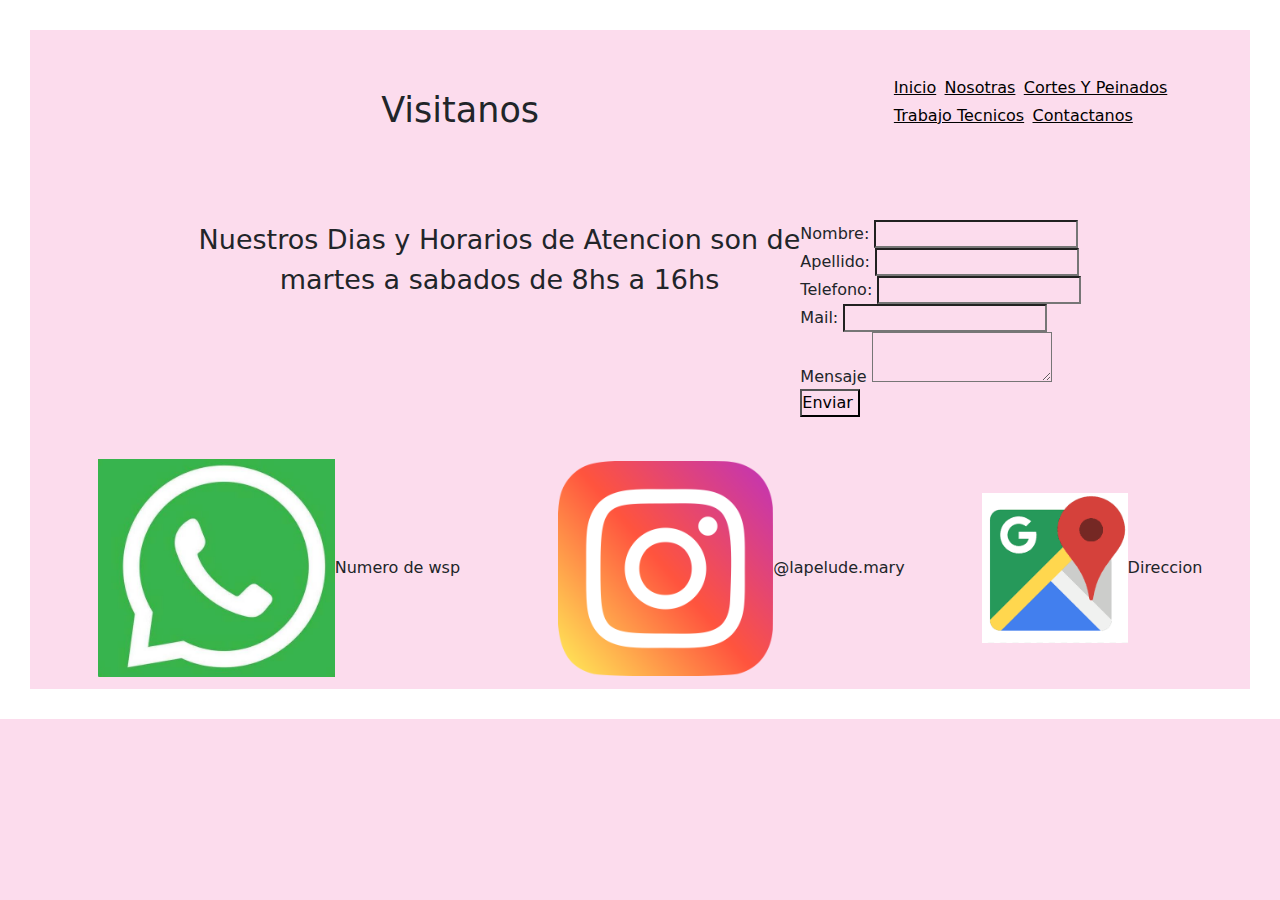
<file: page/contactos.html>
<!DOCTYPE html>
<html lang="es">
<head>
    <meta charset="UTF-8">
    <meta name="viewport" content="width=device-width, initial-scale=1.0">
    <title>Contactos-LaPeludeMari</title>
    <link rel="stylesheet" href="../assets/css/style.css">
    <link href="https://cdn.jsdelivr.net/npm/bootstrap@5.3.3/dist/css/bootstrap.min.css" rel="stylesheet" integrity="sha384-QWTKZyjpPEjISv5WaRU9OFeRpok6YctnYmDr5pNlyT2bRjXh0JMhjY6hW+ALEwIH" crossorigin="anonymous">  

</head>
<body>
    <header>
            <h2 class="block"> Visitanos</h2>
            <nav>
            <ul class ="menu">
                <li><a href="../index.html"> Inicio</a></li>
                <li><a href="../page/inicio.html"> Nosotras</a></li>
                <li><a href="../page/cortes.html"> Cortes Y Peinados</a></li>
                <li><a href="../page/trabajos.html"> Trabajo Tecnicos</a></li>
                <li><a href="../page/contactos.html"> Contactanos</a></li>
            </ul>
            </nav>
    </header> 
    <main>
            <p> Nuestros Dias y Horarios de Atencion son de <br> martes a sabados de 8hs a 16hs  </p>
            <!-- formulario-->
             <br>
            <form class="formulario" action="/submit" method=" post">
                <label for=" nombre">Nombre:</label>
                <input type="text" name="nombre " id="nombre">
                <br>
                <label for=" apellido">Apellido:</label>
                <input type="text" name="apellido " id="apellido">
                <br>
             <label for="telefono">Telefono:</label>
                <input type="text" name="telefono " id="telefono">
                <br>
                <label for=" mail">Mail: </label>
                <input type="text" name="mail " id="mail">
                <br>
                <label for=" mensaje">Mensaje</label>
                <textarea name="mensaje" id="mensaje"></textarea>
                <br> 
                <input type="submit" value="Enviar ">
            </form> 
    </main>
    <footer>
            <div class="contacto" >
            <div class="c1">  <img src="../assets/img/wsp logo.jpeg"   width="40:40;"       alt=" wsp" > Numero de wsp</div> <!-- link que lo lleva directamente -->
            <div class="c2">  <img src="../assets/img/instagram.png "  width="80:80;"       alt=" instagram" > @lapelude.mary</div>
            <div class="c3">  <img src="../assets/img/ubicacion.png "  width="80:80;"       alt=" Direcion" > Direccion</div>
            </div>
   </footer>
</body>
</html>
</file>
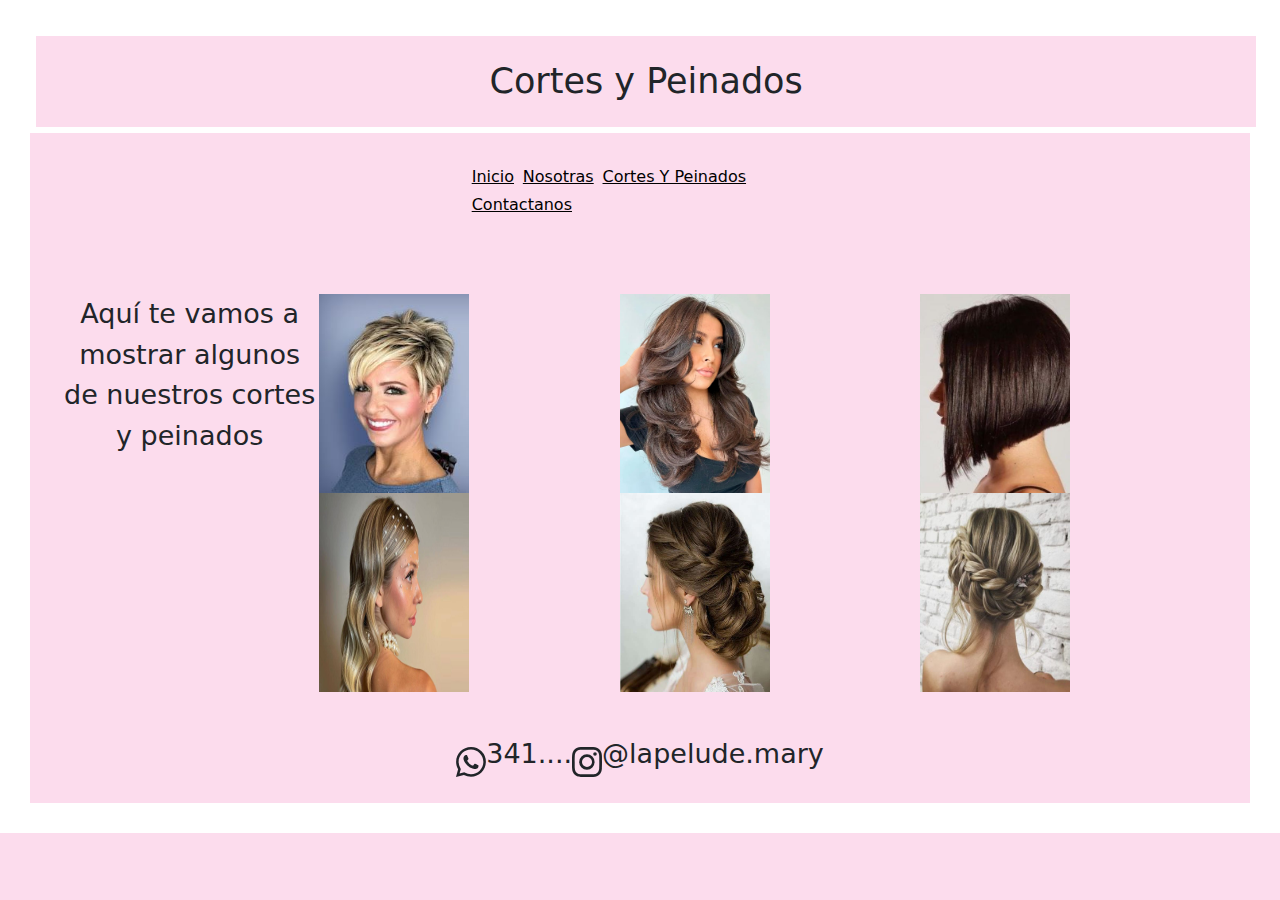
<file: page/cortes.html>
<!DOCTYPE html>
<html lang="es">
<head>
    <meta charset="UTF-8">
    <meta name="viewport" content="width=device-width, initial-scale=1.0">
    <title>Cortes Y Peinados-LaPeludeMari</title>
    <link rel="stylesheet" href="../assets/css/style.css">
    <link href="https://cdn.jsdelivr.net/npm/bootstrap@5.3.3/dist/css/bootstrap.min.css" rel="stylesheet" integrity="sha384-QWTKZyjpPEjISv5WaRU9OFeRpok6YctnYmDr5pNlyT2bRjXh0JMhjY6hW+ALEwIH" crossorigin="anonymous">  

   
</head>
<body>
    <h1 class="block"> Cortes y Peinados  </h1  >
    <header>
        
        <nav>
        <ul class ="menu">
            <li><a href="../index.html"> Inicio</a></li>
            <li><a href="../page/inicio.html"> Nosotras</a></li>
            <li><a href="../page/cortes.html"> Cortes Y Peinados</a></li>
            <li><a href="../page/contactos.html"> Contactanos</a></li>
        </ul>
        </nav>
    </header>
    <main>
        <p> Aquí te vamos a mostrar algunos de nuestros cortes y peinados</p>
        <div class="conteiner">
            <div> <img class="item" width="300 : 300;"  src="../assets/img/corte 1.jpeg"    alt=" corte de pelo arriba de las oreja  "> </div>
            <div> <img class="item" width="300 : 300;"  src="../assets/img/corte 2.jpeg"    alt=" corte de pelo desmechado "> </div>
            <div> <img class="item" width="300 : 300;"  src="../assets/img/corte 3.jpeg"    alt=" corte de pelo carre "> </div>
            <div> <img class="item" width="300 : 300;"  src="../assets/img/peinado 1.jpeg"  alt=" peinado con ondas  y el flequillo aplastado con brillos pegados "> </div>
            <div> <img class="item" width="300 : 300;"  src="../assets/img/peinado 2.jpeg"  alt=" peinado recogido descontracturado con un trenza que agarra todo el pelo "> </div>
            <div> <img class="item" width="300 : 300;"  src="../assets/img/peinado 3.jpeg"  alt=" peinado que agarra todo el pelo con una tranza  "> </div>
        </div>
    </main>
    <footer> 
        <div>
            <svg xmlns="http://www.w3.org/2000/svg" width="30" height="30" fill="currentColor" class="whatsapp" viewBox="0 0 16 16">
                <path d="M13.601 2.326A7.85 7.85 0 0 0 7.994 0C3.627 0 .068 3.558.064 7.926c0 1.399.366 2.76 1.057 3.965L0 16l4.204-1.102a7.9 7.9 0 0 0 3.79.965h.004c4.368 0 7.926-3.558 7.93-7.93A7.9 7.9 0 0 0 13.6 2.326zM7.994 14.521a6.6 6.6 0 0 1-3.356-.92l-.24-.144-2.494.654.666-2.433-.156-.251a6.56 6.56 0 0 1-1.007-3.505c0-3.626 2.957-6.584 6.591-6.584a6.56 6.56 0 0 1 4.66 1.931 6.56 6.56 0 0 1 1.928 4.66c-.004 3.639-2.961 6.592-6.592 6.592m3.615-4.934c-.197-.099-1.17-.578-1.353-.646-.182-.065-.315-.099-.445.099-.133.197-.513.646-.627.775-.114.133-.232.148-.43.05-.197-.1-.836-.308-1.592-.985-.59-.525-.985-1.175-1.103-1.372-.114-.198-.011-.304.088-.403.087-.088.197-.232.296-.346.1-.114.133-.198.198-.33.065-.134.034-.248-.015-.347-.05-.099-.445-1.076-.612-1.47-.16-.389-.323-.335-.445-.34-.114-.007-.247-.007-.38-.007a.73.73 0 0 0-.529.247c-.182.198-.691.677-.691 1.654s.71 1.916.81 2.049c.098.133 1.394 2.132 3.383 2.992.47.205.84.326 1.129.418.475.152.904.129 1.246.08.38-.058 1.171-.48 1.338-.943.164-.464.164-.86.114-.943-.049-.084-.182-.133-.38-.232"/>
              </svg> <p> 341....</p>
            </br>
              <svg xmlns="http://www.w3.org/2000/svg" width="30" height="30" fill="currentColor" class="instagram" viewBox="0 0 16 16">
                <path d="M8 0C5.829 0 5.556.01 4.703.048 3.85.088 3.269.222 2.76.42a3.9 3.9 0 0 0-1.417.923A3.9 3.9 0 0 0 .42 2.76C.222 3.268.087 3.85.048 4.7.01 5.555 0 5.827 0 8.001c0 2.172.01 2.444.048 3.297.04.852.174 1.433.372 1.942.205.526.478.972.923 1.417.444.445.89.719 1.416.923.51.198 1.09.333 1.942.372C5.555 15.99 5.827 16 8 16s2.444-.01 3.298-.048c.851-.04 1.434-.174 1.943-.372a3.9 3.9 0 0 0 1.416-.923c.445-.445.718-.891.923-1.417.197-.509.332-1.09.372-1.942C15.99 10.445 16 10.173 16 8s-.01-2.445-.048-3.299c-.04-.851-.175-1.433-.372-1.941a3.9 3.9 0 0 0-.923-1.417A3.9 3.9 0 0 0 13.24.42c-.51-.198-1.092-.333-1.943-.372C10.443.01 10.172 0 7.998 0zm-.717 1.442h.718c2.136 0 2.389.007 3.232.046.78.035 1.204.166 1.486.275.373.145.64.319.92.599s.453.546.598.92c.11.281.24.705.275 1.485.039.843.047 1.096.047 3.231s-.008 2.389-.047 3.232c-.035.78-.166 1.203-.275 1.485a2.5 2.5 0 0 1-.599.919c-.28.28-.546.453-.92.598-.28.11-.704.24-1.485.276-.843.038-1.096.047-3.232.047s-2.39-.009-3.233-.047c-.78-.036-1.203-.166-1.485-.276a2.5 2.5 0 0 1-.92-.598 2.5 2.5 0 0 1-.6-.92c-.109-.281-.24-.705-.275-1.485-.038-.843-.046-1.096-.046-3.233s.008-2.388.046-3.231c.036-.78.166-1.204.276-1.486.145-.373.319-.64.599-.92s.546-.453.92-.598c.282-.11.705-.24 1.485-.276.738-.034 1.024-.044 2.515-.045zm4.988 1.328a.96.96 0 1 0 0 1.92.96.96 0 0 0 0-1.92m-4.27 1.122a4.109 4.109 0 1 0 0 8.217 4.109 4.109 0 0 0 0-8.217m0 1.441a2.667 2.667 0 1 1 0 5.334 2.667 2.667 0 0 1 0-5.334"/>
              </svg> <p> @lapelude.mary</p>
            </div>
    </footer>

</body>
</html>
</file>
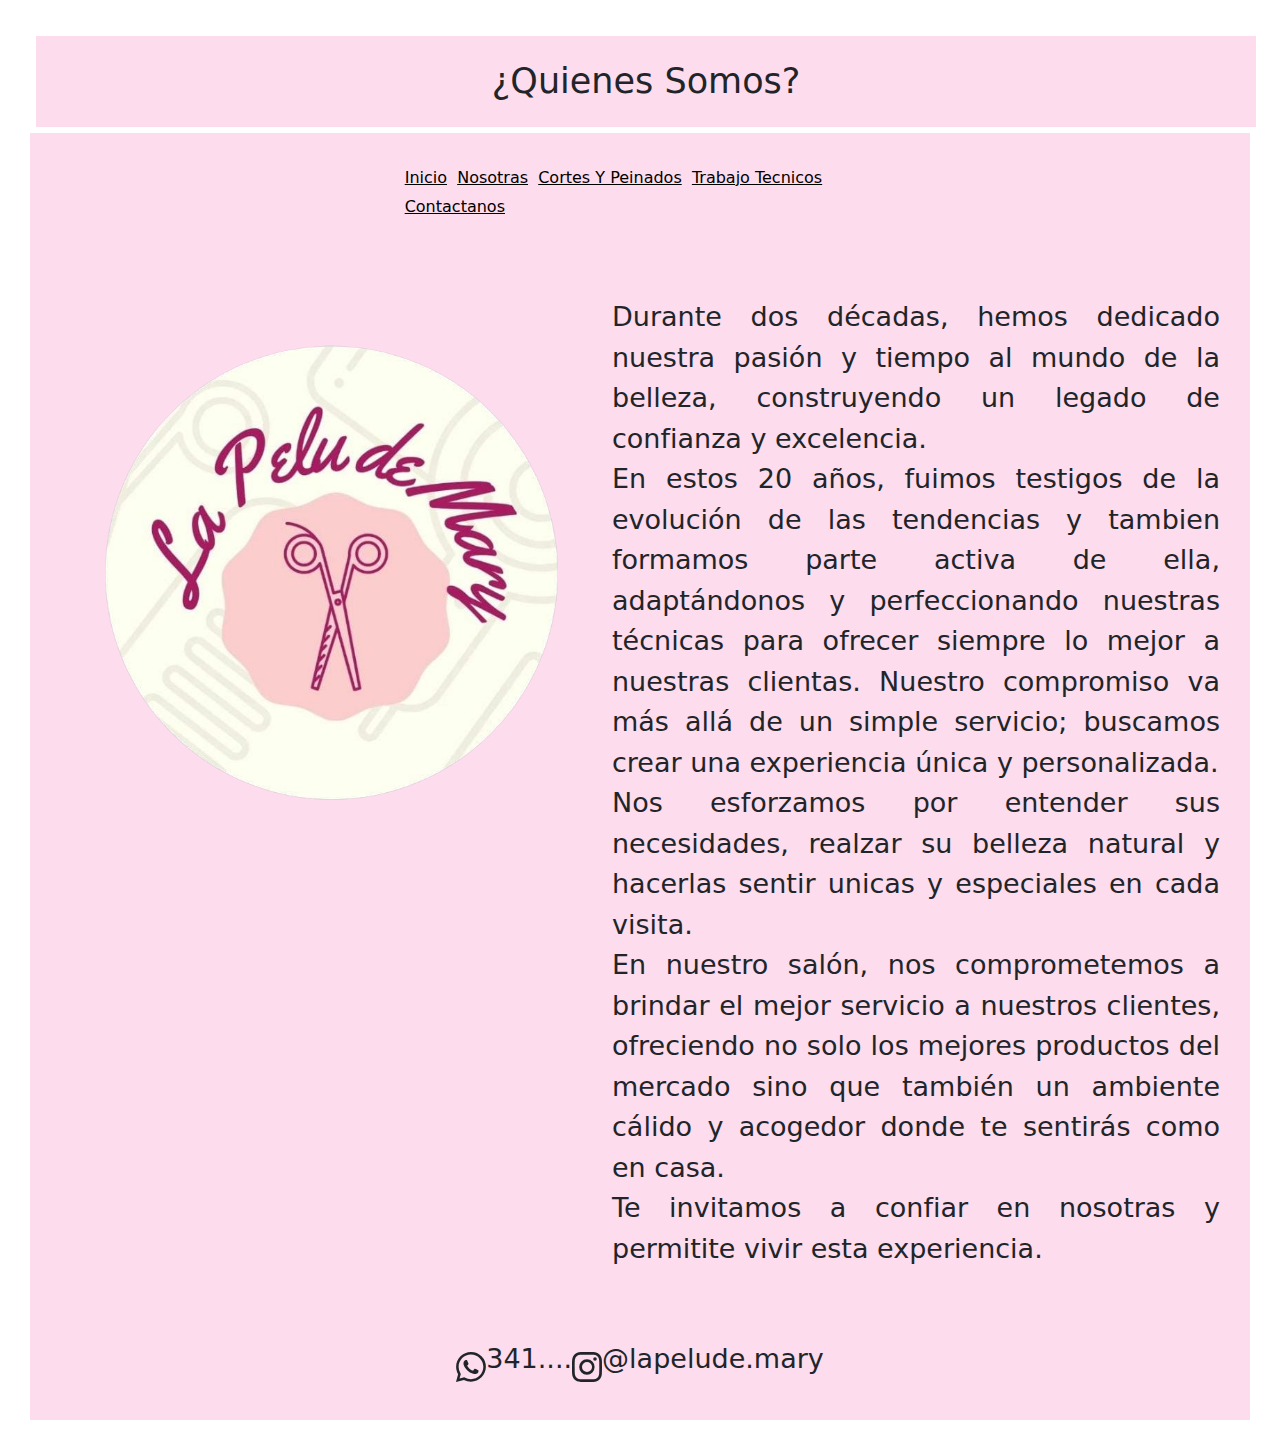
<file: page/inicio.html>
<!DOCTYPE html>
<html lang="es">
<head>
    <meta charset="UTF-8">
    <meta name="viewport" content="width=device-width, initial-scale=1.0">
    <title>Inicio-LaPeludeMari</title>
    <link rel="stylesheet" href= "../assets/css/style.css">
    <link href="https://cdn.jsdelivr.net/npm/bootstrap@5.3.3/dist/css/bootstrap.min.css" rel="stylesheet" integrity="sha384-QWTKZyjpPEjISv5WaRU9OFeRpok6YctnYmDr5pNlyT2bRjXh0JMhjY6hW+ALEwIH" crossorigin="anonymous">  

</head>
<body>
    <h1 class="block"> ¿Quienes Somos?</h1>
    <header>
         <nav>
            <ul class ="menu">
                <li><a href="../index.html"> Inicio</a></li>
                <li><a href="../page/inicio.html"> Nosotras</a></li>
                <li><a href="../page/cortes.html"> Cortes Y Peinados</a></li>
                <li><a href="../page/trabajos.html"> Trabajo Tecnicos</a></li>
                <li><a href="../page/contactos.html"> Contactanos</a></li>
            </ul>
        </nav>    
    </header>
    <main>
        <div class= "nosotras"> 
            <img src="../assets/img/logo.png" alt="logo que dice la pelu de mary y unas tijeras abiertas para abajo " > 
            <blockquote class="blockquote">
             <p > Durante dos décadas, hemos dedicado nuestra pasión y tiempo al mundo de la belleza, construyendo un legado de confianza y excelencia.
            <br> En estos 20 años, fuimos testigos de la evolución de las tendencias y tambien formamos parte activa de ella, adaptándonos y perfeccionando nuestras técnicas para ofrecer siempre lo mejor a nuestras clientas.
            Nuestro compromiso va más allá de un simple servicio; buscamos crear una experiencia única y personalizada. 
            <br> Nos esforzamos por entender sus necesidades, realzar su belleza natural y hacerlas sentir unicas y especiales en cada visita.
            <br> En nuestro salón, nos comprometemos a brindar el mejor servicio a nuestros clientes, ofreciendo no solo los mejores productos del mercado sino que también un ambiente cálido y acogedor donde te sentirás como en casa. 
            <br> Te invitamos a confiar en nosotras y permitite vivir esta experiencia.
            </p> </blockquote>
           

        </div>
    </main>
    <footer> 
        <footer>  <!-- tienenque ser botones -->
            <div>
            <svg xmlns="http://www.w3.org/2000/svg" width="30" height="30" fill="currentColor" class="whatsapp" viewBox="0 0 16 16">
                <path d="M13.601 2.326A7.85 7.85 0 0 0 7.994 0C3.627 0 .068 3.558.064 7.926c0 1.399.366 2.76 1.057 3.965L0 16l4.204-1.102a7.9 7.9 0 0 0 3.79.965h.004c4.368 0 7.926-3.558 7.93-7.93A7.9 7.9 0 0 0 13.6 2.326zM7.994 14.521a6.6 6.6 0 0 1-3.356-.92l-.24-.144-2.494.654.666-2.433-.156-.251a6.56 6.56 0 0 1-1.007-3.505c0-3.626 2.957-6.584 6.591-6.584a6.56 6.56 0 0 1 4.66 1.931 6.56 6.56 0 0 1 1.928 4.66c-.004 3.639-2.961 6.592-6.592 6.592m3.615-4.934c-.197-.099-1.17-.578-1.353-.646-.182-.065-.315-.099-.445.099-.133.197-.513.646-.627.775-.114.133-.232.148-.43.05-.197-.1-.836-.308-1.592-.985-.59-.525-.985-1.175-1.103-1.372-.114-.198-.011-.304.088-.403.087-.088.197-.232.296-.346.1-.114.133-.198.198-.33.065-.134.034-.248-.015-.347-.05-.099-.445-1.076-.612-1.47-.16-.389-.323-.335-.445-.34-.114-.007-.247-.007-.38-.007a.73.73 0 0 0-.529.247c-.182.198-.691.677-.691 1.654s.71 1.916.81 2.049c.098.133 1.394 2.132 3.383 2.992.47.205.84.326 1.129.418.475.152.904.129 1.246.08.38-.058 1.171-.48 1.338-.943.164-.464.164-.86.114-.943-.049-.084-.182-.133-.38-.232"/>
              </svg> <p> 341....</p>
            </br>
              <svg xmlns="http://www.w3.org/2000/svg" width="30" height="30" fill="currentColor" class="instagram" viewBox="0 0 16 16">
                <path d="M8 0C5.829 0 5.556.01 4.703.048 3.85.088 3.269.222 2.76.42a3.9 3.9 0 0 0-1.417.923A3.9 3.9 0 0 0 .42 2.76C.222 3.268.087 3.85.048 4.7.01 5.555 0 5.827 0 8.001c0 2.172.01 2.444.048 3.297.04.852.174 1.433.372 1.942.205.526.478.972.923 1.417.444.445.89.719 1.416.923.51.198 1.09.333 1.942.372C5.555 15.99 5.827 16 8 16s2.444-.01 3.298-.048c.851-.04 1.434-.174 1.943-.372a3.9 3.9 0 0 0 1.416-.923c.445-.445.718-.891.923-1.417.197-.509.332-1.09.372-1.942C15.99 10.445 16 10.173 16 8s-.01-2.445-.048-3.299c-.04-.851-.175-1.433-.372-1.941a3.9 3.9 0 0 0-.923-1.417A3.9 3.9 0 0 0 13.24.42c-.51-.198-1.092-.333-1.943-.372C10.443.01 10.172 0 7.998 0zm-.717 1.442h.718c2.136 0 2.389.007 3.232.046.78.035 1.204.166 1.486.275.373.145.64.319.92.599s.453.546.598.92c.11.281.24.705.275 1.485.039.843.047 1.096.047 3.231s-.008 2.389-.047 3.232c-.035.78-.166 1.203-.275 1.485a2.5 2.5 0 0 1-.599.919c-.28.28-.546.453-.92.598-.28.11-.704.24-1.485.276-.843.038-1.096.047-3.232.047s-2.39-.009-3.233-.047c-.78-.036-1.203-.166-1.485-.276a2.5 2.5 0 0 1-.92-.598 2.5 2.5 0 0 1-.6-.92c-.109-.281-.24-.705-.275-1.485-.038-.843-.046-1.096-.046-3.233s.008-2.388.046-3.231c.036-.78.166-1.204.276-1.486.145-.373.319-.64.599-.92s.546-.453.92-.598c.282-.11.705-.24 1.485-.276.738-.034 1.024-.044 2.515-.045zm4.988 1.328a.96.96 0 1 0 0 1.92.96.96 0 0 0 0-1.92m-4.27 1.122a4.109 4.109 0 1 0 0 8.217 4.109 4.109 0 0 0 0-8.217m0 1.441a2.667 2.667 0 1 1 0 5.334 2.667 2.667 0 0 1 0-5.334"/>
              </svg> <p> @lapelude.mary</p>
            </div>
        </footer>
    </footer>

</body>
</html>
</file>
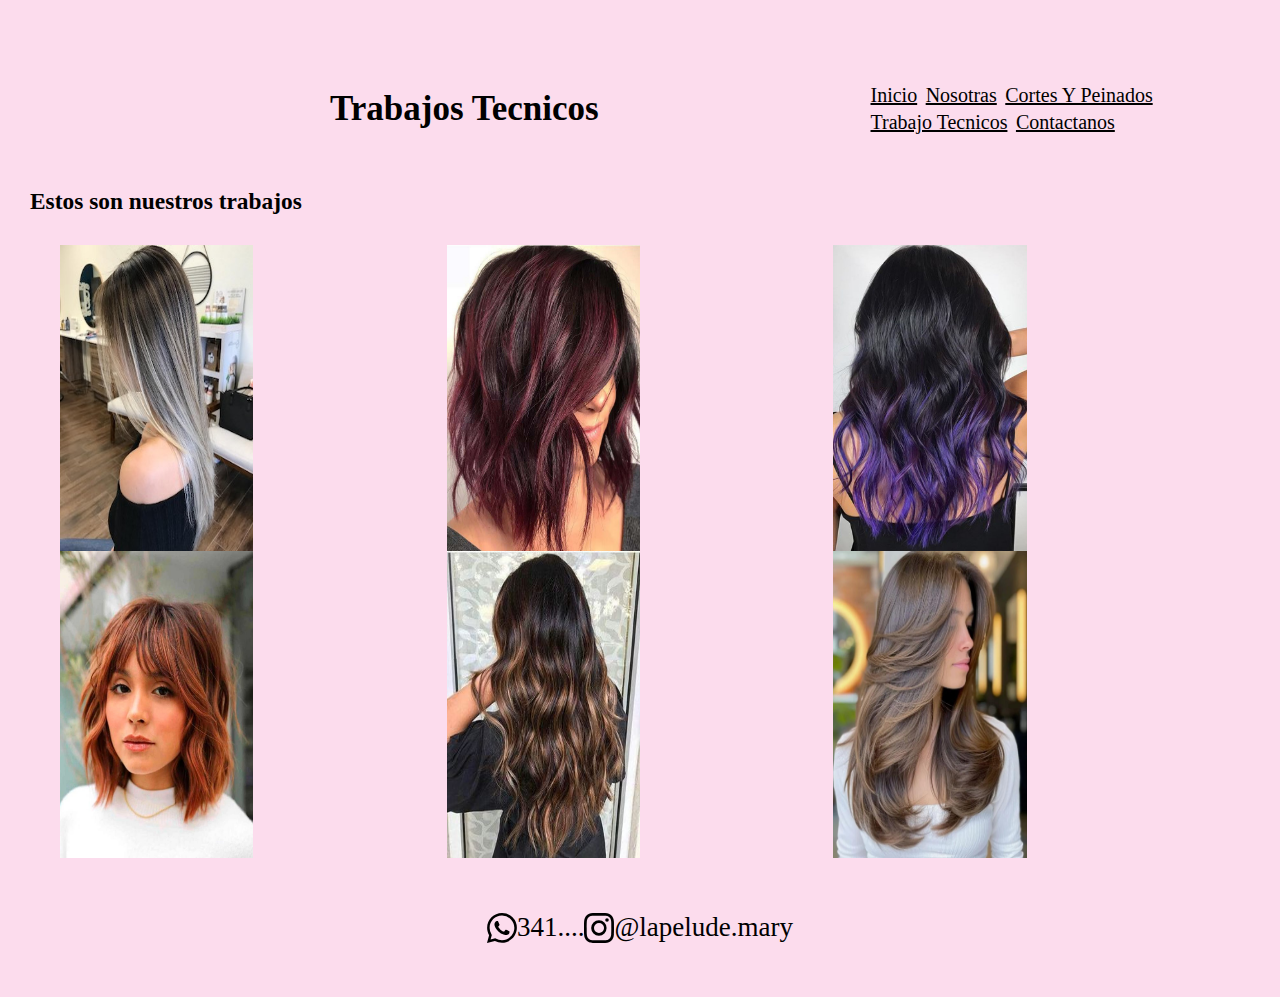
<file: page/trabajos.html>
<!DOCTYPE html>
<html lang="es">
<head>
    <meta charset="UTF-8">
    <meta name="viewport" content="width=device-width, initial-scale=1.0">
    <title>Trabajos Tecnicós-LaPeludeMari</title>
    <link rel="stylesheet" href="../assets/css/style.css">
</head>
<body>
    <header>
            <h2 class="block"> Trabajos Tecnicos </h2>
            <nav>
            <ul class ="menu">
                <li><a href="../index.html"> Inicio</a></li>
                <li><a href="../page/inicio.html"> Nosotras</a></li>
                <li><a href="../page/cortes.html"> Cortes Y Peinados</a></li>
                <li><a href="../page/trabajos.html"> Trabajo Tecnicos</a></li>
                <li><a href="../page/contactos.html"> Contactanos</a></li>
            </ul>
        </nav>
    </header>
        <h3> Estos son nuestros trabajos </h3>
    <main>
         <div class="conteiner">
            <div> <img class="item"  src="../assets/img/t1.jpeg"  alt=" pelo lasio con un rubio ceniza  "> </div>
            <div> <img class="item"  src="../assets/img/t2.jpeg"  alt=" pelo corto con mechas rojas "> </div>
            <div> <img class="item"  src="../assets/img/t3.jpeg"  alt=" pelo largo de base negra con las puntas violetas "> </div>
            <div> <img class="item"  src="../assets/img/t4.jpeg"  alt=" pelo corto colorado con flequillo  "> </div>
            <div> <img class="item"  src="../assets/img/t5.jpeg"  alt=" pelo largo con ballage color castaño "> </div>
            <div> <img class="item"  src="../assets/img/t6.jpeg"  alt=" pelo castaño  "> </div>
        </div>
    </main>
    <footer> 
        <footer>  <!-- tienenque ser botones -->
            <div>
            <svg xmlns="http://www.w3.org/2000/svg" width="30" height="30" fill="currentColor" class="whatsapp" viewBox="0 0 16 16">
                <path d="M13.601 2.326A7.85 7.85 0 0 0 7.994 0C3.627 0 .068 3.558.064 7.926c0 1.399.366 2.76 1.057 3.965L0 16l4.204-1.102a7.9 7.9 0 0 0 3.79.965h.004c4.368 0 7.926-3.558 7.93-7.93A7.9 7.9 0 0 0 13.6 2.326zM7.994 14.521a6.6 6.6 0 0 1-3.356-.92l-.24-.144-2.494.654.666-2.433-.156-.251a6.56 6.56 0 0 1-1.007-3.505c0-3.626 2.957-6.584 6.591-6.584a6.56 6.56 0 0 1 4.66 1.931 6.56 6.56 0 0 1 1.928 4.66c-.004 3.639-2.961 6.592-6.592 6.592m3.615-4.934c-.197-.099-1.17-.578-1.353-.646-.182-.065-.315-.099-.445.099-.133.197-.513.646-.627.775-.114.133-.232.148-.43.05-.197-.1-.836-.308-1.592-.985-.59-.525-.985-1.175-1.103-1.372-.114-.198-.011-.304.088-.403.087-.088.197-.232.296-.346.1-.114.133-.198.198-.33.065-.134.034-.248-.015-.347-.05-.099-.445-1.076-.612-1.47-.16-.389-.323-.335-.445-.34-.114-.007-.247-.007-.38-.007a.73.73 0 0 0-.529.247c-.182.198-.691.677-.691 1.654s.71 1.916.81 2.049c.098.133 1.394 2.132 3.383 2.992.47.205.84.326 1.129.418.475.152.904.129 1.246.08.38-.058 1.171-.48 1.338-.943.164-.464.164-.86.114-.943-.049-.084-.182-.133-.38-.232"/>
              </svg> <p> 341....</p>
            </br>
              <svg xmlns="http://www.w3.org/2000/svg" width="30" height="30" fill="currentColor" class="instagram" viewBox="0 0 16 16">
                <path d="M8 0C5.829 0 5.556.01 4.703.048 3.85.088 3.269.222 2.76.42a3.9 3.9 0 0 0-1.417.923A3.9 3.9 0 0 0 .42 2.76C.222 3.268.087 3.85.048 4.7.01 5.555 0 5.827 0 8.001c0 2.172.01 2.444.048 3.297.04.852.174 1.433.372 1.942.205.526.478.972.923 1.417.444.445.89.719 1.416.923.51.198 1.09.333 1.942.372C5.555 15.99 5.827 16 8 16s2.444-.01 3.298-.048c.851-.04 1.434-.174 1.943-.372a3.9 3.9 0 0 0 1.416-.923c.445-.445.718-.891.923-1.417.197-.509.332-1.09.372-1.942C15.99 10.445 16 10.173 16 8s-.01-2.445-.048-3.299c-.04-.851-.175-1.433-.372-1.941a3.9 3.9 0 0 0-.923-1.417A3.9 3.9 0 0 0 13.24.42c-.51-.198-1.092-.333-1.943-.372C10.443.01 10.172 0 7.998 0zm-.717 1.442h.718c2.136 0 2.389.007 3.232.046.78.035 1.204.166 1.486.275.373.145.64.319.92.599s.453.546.598.92c.11.281.24.705.275 1.485.039.843.047 1.096.047 3.231s-.008 2.389-.047 3.232c-.035.78-.166 1.203-.275 1.485a2.5 2.5 0 0 1-.599.919c-.28.28-.546.453-.92.598-.28.11-.704.24-1.485.276-.843.038-1.096.047-3.232.047s-2.39-.009-3.233-.047c-.78-.036-1.203-.166-1.485-.276a2.5 2.5 0 0 1-.92-.598 2.5 2.5 0 0 1-.6-.92c-.109-.281-.24-.705-.275-1.485-.038-.843-.046-1.096-.046-3.233s.008-2.388.046-3.231c.036-.78.166-1.204.276-1.486.145-.373.319-.64.599-.92s.546-.453.92-.598c.282-.11.705-.24 1.485-.276.738-.034 1.024-.044 2.515-.045zm4.988 1.328a.96.96 0 1 0 0 1.92.96.96 0 0 0 0-1.92m-4.27 1.122a4.109 4.109 0 1 0 0 8.217 4.109 4.109 0 0 0 0-8.217m0 1.441a2.667 2.667 0 1 1 0 5.334 2.667 2.667 0 0 1 0-5.334"/>
              </svg> <p> @lapelude.mary</p>
            </div>
        </footer>
    </footer>

</body>
</html>
</file>
<file: assets/css/style.css>
@charset "UTF-8";
* {
  padding: 0;
  margin: 0;
  box-sizing: border-box;
  background-color: rgb(252, 220, 237);
}

/* Estilos para dispositivos móviles */
body {
  font-size: 16px;
  padding: 10px;
}

nav {
  display: flex;
  flex-direction: column;
  align-items: center;
}

img {
  width: 100%;
  height: auto;
}

div {
  display: flex;
  flex-direction: column;
}

/* Media query para tabletas */
@media (min-width: 600px) {
  body {
    font-size: 18px;
    padding: 20px;
  }
  header, main, footer {
    padding: 20px;
    text-align: left;
  }
  h1 {
    font-size: 2em;
  }
  h2 {
    font-size: 1.5em;
  }
  p {
    font-size: 1.2em;
  }
  nav {
    flex-direction: row;
    justify-content: space-between;
  }
  img {
    width: 50%;
  }
  div {
    flex-direction: row;
    justify-content: space-between;
  }
}
/* Media query para computadoras de escritorio */
@media (min-width: 1024px) {
  body {
    font-size: 20px;
    padding: 30px;
  }
  header, main, footer {
    display: flex;
    justify-content: center;
    padding: 30px;
  }
  h1 {
    font-size: 2.5em;
  }
  h2 {
    font-size: 2em;
  }
  p {
    font-size: 1.5em;
  }
  nav {
    flex-direction: row;
    justify-content: space-around;
  }
  img {
    width: 50%;
  }
  div {
    flex-direction: row;
    justify-content: space-between;
  }
}
p {
  font-family: time "Times New Roman", Times, serif;
  text-align: center;
  font-size: 27px;
}

.titulo {
  display: block;
  color: black;
  text-align: center;
  width: 100%;
  margin-bottom: 0rem;
  padding: 2%;
  background-color: map-get fondo #FFB3C1, menu #ffedf0, formulario #fed1db, titulo hwb(349 55% 1%), titulo;
  border: 1px solid map-get fondo #FFB3C1, menu #ffedf0, formulario #fed1db, titulo hwb(349 55% 1%), titulo;
  font-family: time "Times New Roman", Times, serif;
  font-size: 40xp;
}

.block { /* es de los h2*/
  display: block;
  width: 100%;
  margin: 0.5%;
  padding: 2%;
  background-color: map-get fondo #FFB3C1, menu #ffedf0, formulario #fed1db, titulo hwb(349 55% 1%), fondo;
  border: 1px solid map-get fondo #FFB3C1, menu #ffedf0, formulario #fed1db, titulo hwb(349 55% 1%), fondo;
  font-family: time "Times New Roman", Times, serif;
  font-size: 35px;
  text-align: center;
}

.menu li {
  display: inline-block; /* Ítems del menú en una línea horizontal */
  margin-bottom: auto;
  margin: 0%;
  padding: 0.5%;
  background-color: map-get fondo #FFB3C1, menu #ffedf0, formulario #fed1db, titulo hwb(349 55% 1%), menu;
  align-items: center;
}
.menu a {
  color: black;
  background-color: map-get fondo #FFB3C1, menu #ffedf0, formulario #fed1db, titulo hwb(349 55% 1%), menu;
}

footer {
  display: block;
  padding: 1%;
  background-color: map-get fondo #FFB3C1, menu #ffedf0, formulario #fed1db, titulo hwb(349 55% 1%), fondo;
}
footer div {
  position: relative;
  justify-content: center;
  align-items: center;
}

.bienvenidos {
  display: flex;
  justify-content: space-around; /*vertical*/
  padding: 1%;
  align-items: center;
}
.bienvenidos p {
  color: black;
  font-size: 50px;
}
.bienvenidos.caja1 {
  flex-grow: 5;
}
.bienvenidos.caja2 {
  flex-grow: 5;
}

.nosotras {
  justify-content: space-around;
  padding: auto;
  align-items: flex-start;
  position: relative;
}
.nosotras img {
  position: relative;
  float: left;
  margin: 15px;
  width: 45%;
}
.nosotras p {
  position: static;
  float: none;
  text-align: justify;
}

.conteiner {
  display: grid;
  background-color: map-get fondo #FFB3C1, menu #ffedf0, formulario #fed1db, titulo hwb(349 55% 1%), fondo;
  grid-template-columns: repeat(3, 1fr);
  grid-template-rows: repeat(3, 50%);
  padding: 0%;
  justify-content: space-between;
  align-content: space-evenly;
}
.conteiner.item {
  text-align: center;
  justify-content: center;
  position: auto;
  height: 100%;
}/*# sourceMappingURL=style.css.map */
</file>
